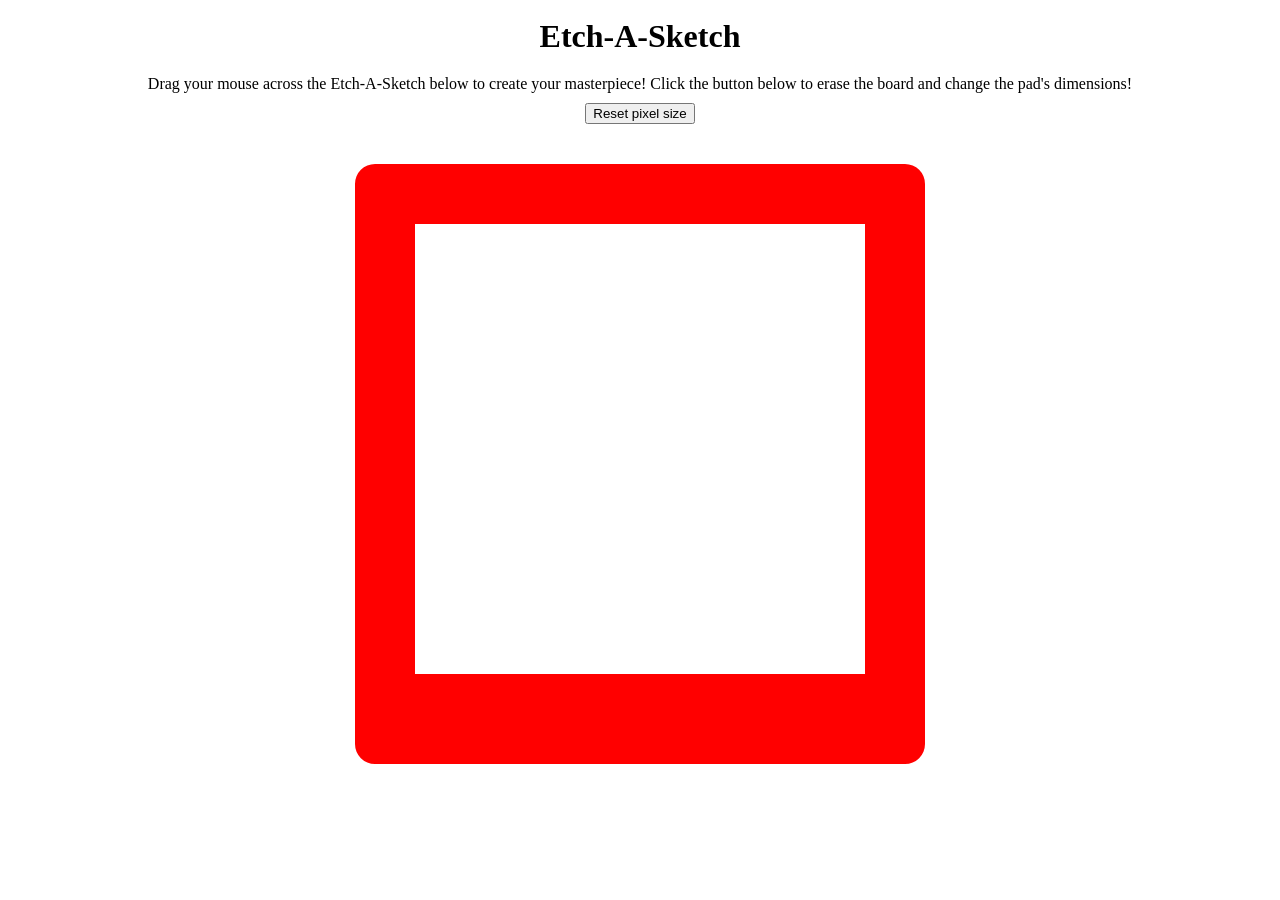
<file: index.html>
<html>
<head><script src="Etch_A_Sketch.js" defer></script>
    <link rel="stylesheet" href="Etch_A_Sketch.css" />
</head>
<body>
    <div id="text">
    <h1>Etch-A-Sketch</h1>
    <p>Drag your mouse across the Etch-A-Sketch below to create your masterpiece! Click the button below to erase the board and change the pad's dimensions!</p>
    <button onclick="getUserInput()">Reset pixel size</button>
    </div>
    <div id="gridparent">

    </div>
</body>
</html>
</file>
<file: Etch_A_Sketch.css>
button {
    display: block;
    margin: auto;
    margin-bottom: 40px;
}
h1, p {
    margin: auto;
    padding: 10px;
}
#text {
    display: block;
    margin: auto;
    text-align: center;
}
#gridparent {
    display: flex;
    flex-wrap: wrap;
    width: 450px;
    height: 450px;
    padding: 0;
    margin: auto;
    border: 60px solid red;
    border-bottom: 90px solid red;
    border-radius: 20px;
}
.rolledover {
    background-color: black;
}
.unrolled {
    background-color: white;
}
</file>
